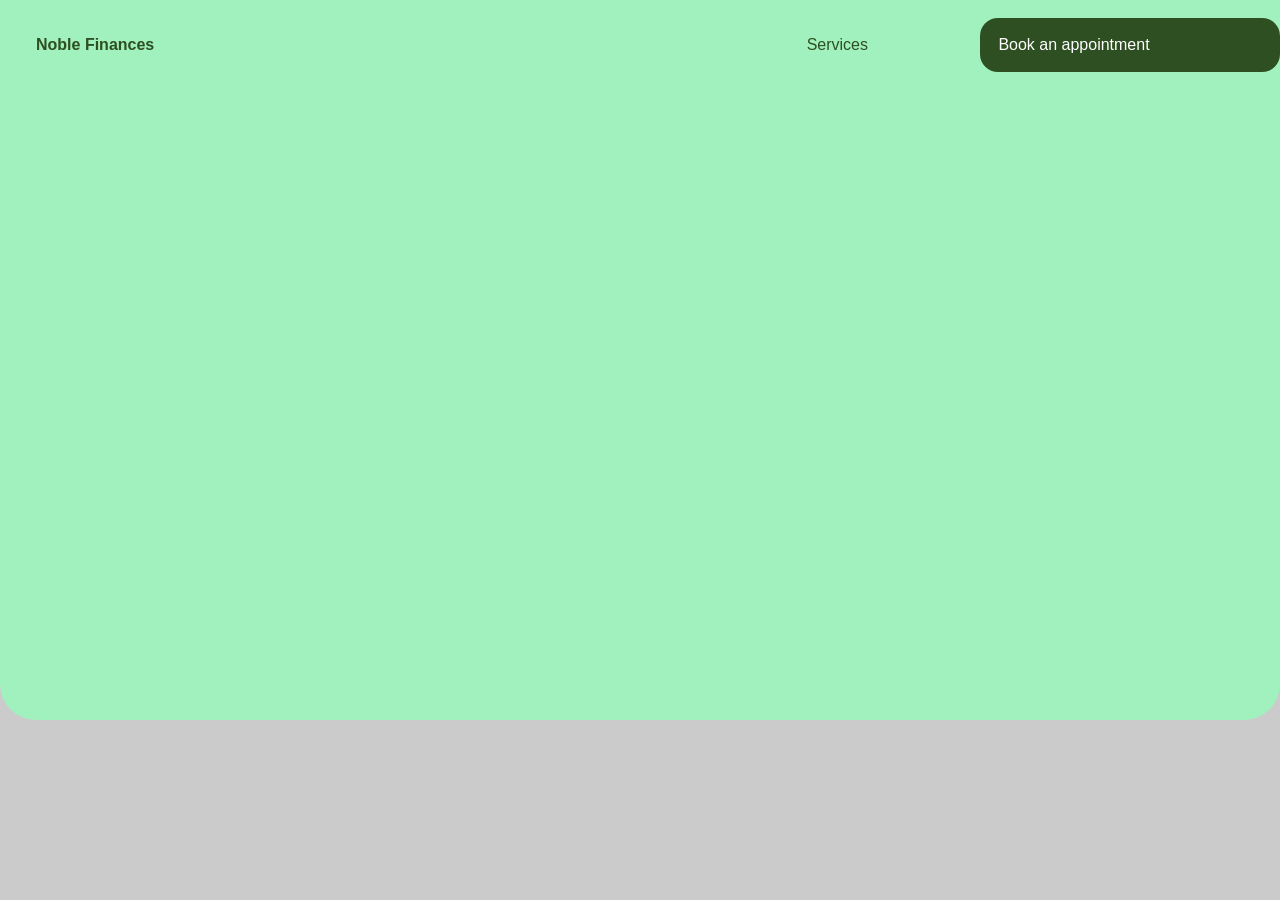
<file: ukol.html>
<!doctype html>
<html lang="en">
  <head>
    <meta charset="UTF-8" />
    <meta name="viewport" content="width=device-width, initial-scale=1.0" />
    <title>Document</title>
  </head>
  <style>
    body {
      background-color: #cbcbcb;
      width: auto;
      margin: auto;
      font-family:
        Work Sans,
        sans-serif;
    }
    .horni_zeleny_blok {
      background-color: #a0f1bd;
      width: auto;
      margin: auto;
      height: 40rlh;
      border-bottom-right-radius: 2rlh;
      border-bottom-left-radius: 2rlh;
    }
    nav {
      display: grid;
      grid-template-columns: auto auto auto;
      align-items: center;
      padding-top: 1rlh;
      color:#2e4f21;
    }
    .services {
      margin-left: 30rlh;
    }
    .noble-finances {
      margin-left: 2rlh;
      font-weight: bold;
    }
    .book-appointment {
      background-color: #2e4f21;
      color: white;
      padding: 1rlh;
      padding-right: -2rlh;
      border-radius: 1rlh;
    }
  </style>
  <body>
    <div class="horni_zeleny_blok">
      <nav>
        <span class="noble-finances">Noble Finances</span>
        <span class="services">Services</span>
        <span class="book-appointment">Book an appointment</span>
      </nav>
    </div>
  </body>
</html>
</file>
